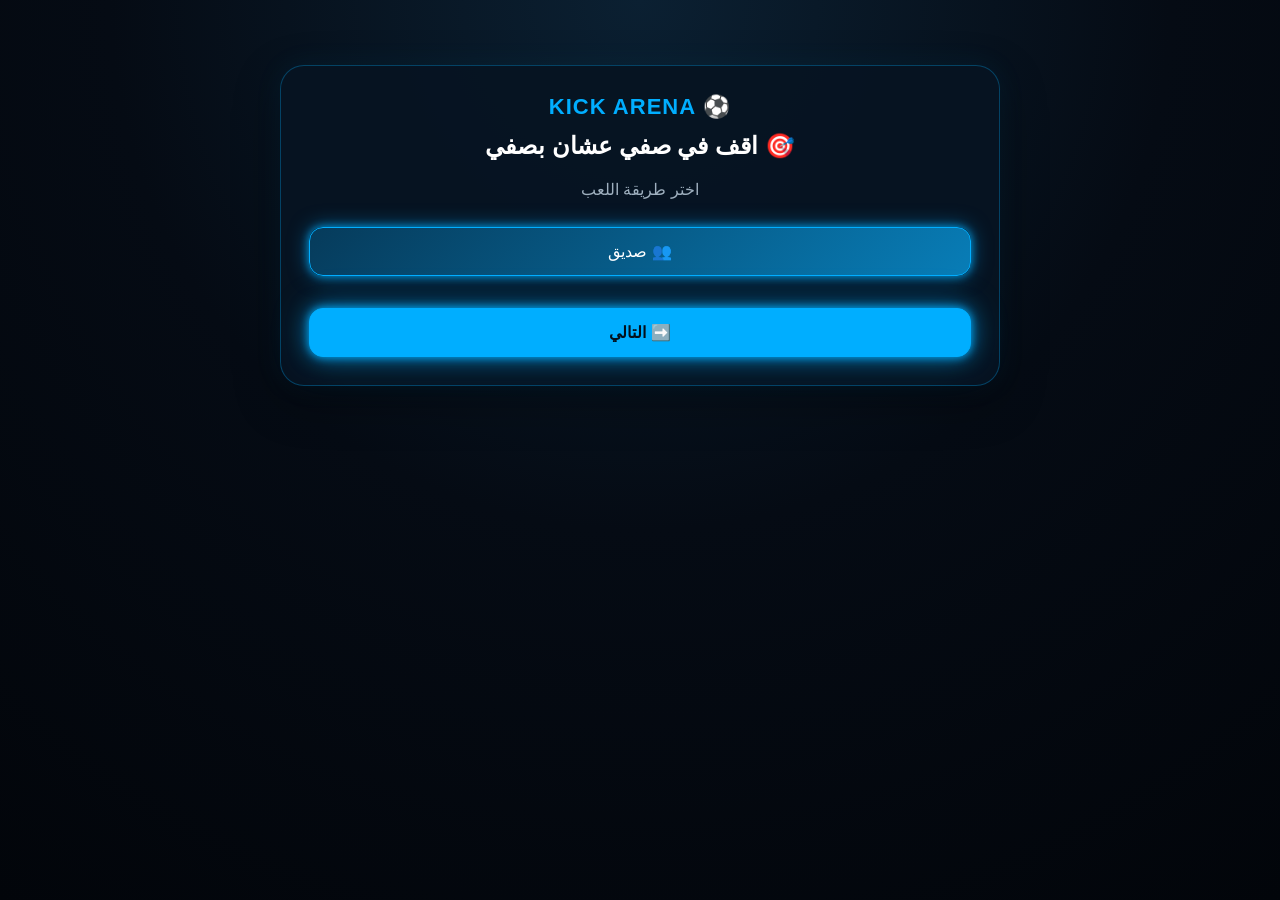
<file: game.html>
<!DOCTYPE html>
<html lang="ar" dir="rtl">

<head>

    <meta charset="UTF-8">

    <meta
        name="viewport"
        content="width=device-width, initial-scale=1.0">

    <title>🎯 اقف في صفي عشان بصفي</title>

    <link
        rel="stylesheet"
        href="game.css">

</head>

<body>

<main class="game-page">


    <!-- =========================================
         اختيار طريقة اللعب
    ========================================== -->

    <section
        id="modeScreen"
        class="screen">

        <div class="setup-box">

            <div class="game-logo">
                ⚽ KICK ARENA
            </div>

            <h1>
                🎯 اقف في صفي عشان بصفي
            </h1>

            <p class="setup-text">
                اختر طريقة اللعب
            </p>

            <div class="mode-options">

                <button
                    id="friendModeBtn"
                    class="choice-btn active"
                    data-mode="friend"
                    type="button">

                    👥 صديق

                </button>

                <button
                    id="computerModeBtn"
                    class="choice-btn"
                    data-mode="computer"
                    type="button">

                    🤖 كمبيوتر

                </button>

            </div>

            <button
                id="modeNextBtn"
                class="main-btn"
                type="button">

                ➡️ التالي

            </button>

        </div>

    </section>


    <!-- =========================================
         اختيار الصعوبة
    ========================================== -->

    <section
        id="levelScreen"
        class="screen hidden">

        <div class="setup-box">

            <div class="game-logo">
                🎯 KICK ARENA
            </div>

            <h2>
                اختر مستوى اللعبة
            </h2>

            <p class="setup-text">
                عدد اللاعبين على اللوحة
            </p>

            <div class="level-options">

                <button
                    id="easyBtn"
                    class="choice-btn active"
                    data-level="easy"
                    type="button">

                    🟢 سهل

                    <small>
                        12 لاعب
                    </small>

                </button>


                <button
                    id="mediumBtn"
                    class="choice-btn"
                    data-level="medium"
                    type="button">

                    🟡 متوسط

                    <small>
                        20 لاعب
                    </small>

                </button>


                <button
                    id="hardBtn"
                    class="choice-btn"
                    data-level="hard"
                    type="button">

                    🔴 صعب

                    <small>
                        28 لاعب
                    </small>

                </button>

            </div>


            <button
                id="startBtn"
                class="main-btn"
                type="button">

                🎮 ابدأ اللعبة

            </button>


            <button
                id="selectionBackBtn"
                class="back-btn"
                type="button">

                ↩ رجوع

            </button>

        </div>

    </section>


    <!-- =========================================
         اختيار اللاعب السري
    ========================================== -->

    <section
        id="selectionScreen"
        class="screen hidden">

        <div class="setup-box">

            <div class="game-logo">
                🔒 اللاعب السري
            </div>

            <h2 id="selectionTitle">
                اختيار اللاعب السري
            </h2>

            <p
                id="selectionTurn"
                class="setup-text">

                دور اللاعب 1

            </p>

            <p class="setup-text">
                اختر لاعبًا واحدًا ليكون لاعبك السري
            </p>


            <div
                id="selectionPlayers"
                class="players-grid">
            </div>


            <button
                id="confirmBtn"
                class="main-btn"
                type="button"
                disabled>

                🔒 تأكيد اللاعب السري

            </button>


            <button
                id="selectionBackBtn"
                class="back-btn"
                type="button">

                ↩ رجوع

            </button>

        </div>

    </section>


    <!-- =========================================
         شاشة اللعبة
    ========================================== -->

    <section
        id="gameScreen"
        class="screen hidden">

        <div class="game-top">

            <button
                id="gameBackBtn"
                class="small-btn"
                type="button">

                ↩ خروج

            </button>


            <div class="round-label">
                🎯 اقف في صفي عشان بصفي
            </div>


            <button
                id="newGameBtn"
                class="small-btn"
                type="button">

                🔄 جديد

            </button>

        </div>


        <div class="turn-box">

            دور:

            <strong id="turnText">
                اللاعب 1
            </strong>

        </div>


        <div class="players-info">

            <div class="info-box">

                <span>
                    الدور الحالي
                </span>

                <strong id="yourPlayerText">
                    اللاعب 1
                </strong>

            </div>


            <div class="info-box">

                <span>
                    المستوى
                </span>

                <strong id="levelText">
                    سهل
                </strong>

            </div>


            <div class="info-box">

                <span>
                    أسئلة إضافية
                </span>

                <strong id="extraText">
                    0
                </strong>

            </div>

        </div>


        <p
            id="gameMessage"
            class="hint">

            دور اللاعب 1 - اسأل خصمك شفهيًا ثم علّم اللاعبين المستبعدين.

        </p>


        <div
            id="gameBoard"
            class="players-grid">
        </div>


        <div class="game-actions">

            <button
                id="finishBtn"
                class="action-btn"
                type="button">

                ✅ خلصت

            </button>


            <button
                id="guessBtn"
                class="action-btn primary"
                type="button">

                🎯 خمن اللاعب

            </button>

        </div>

    </section>


    <!-- =========================================
         شاشة التخمين
    ========================================== -->

    <section
        id="guessScreen"
        class="screen hidden">

        <div class="setup-box">

            <div class="game-logo">
                🎯 التخمين
            </div>

            <h2>
                من هو اللاعب السري للخصم؟
            </h2>

            <p class="setup-text">
                اختر اللاعب الذي تعتقد أنه اللاعب السري.
            </p>


            <div
                id="guessPlayers"
                class="players-grid">
            </div>


            <button
                id="guessBackBtn"
                class="back-btn"
                type="button">

                ↩ إلغاء التخمين

            </button>

        </div>

    </section>


    <!-- =========================================
         شاشة النتيجة
    ========================================== -->

    <section
        id="resultScreen"
        class="screen hidden">

        <div class="result-box">

            <div id="resultIcon">
                🏆
            </div>


            <h1 id="resultTitle">
                مبروك!
            </h1>


            <p id="resultText">
                انتهت المباراة
            </p>


            <!-- مهم: ID مختلف عن زر الجديد الموجود داخل اللعبة -->

            <button
                id="resultNewGameBtn"
                class="main-btn"
                type="button">

                🔄 العب مرة أخرى

            </button>


            <button
                id="resultHomeBtn"
                class="back-btn"
                type="button">

                🏠 الرئيسية

            </button>

        </div>

    </section>

</main>


<!-- =========================================
     ملفات JavaScript
========================================== -->

<script src="players-data.js"></script>
<script src="players.js"></script>
<script src="game.js"></script>
</body>

</html>
<script src="players.js"></script>
<script>
    window.addEventListener("playersLoaded", function () {
        console.log("✅ players.js انتهى وتحميل اللاعبين جاهز");
    });
</script>
<script src="game.js"></script>
</file>
<file: game.css>
*{
    box-sizing:border-box;
    -webkit-tap-highlight-color:transparent;
}

html,body{
    margin:0;
    padding:0;
    min-height:100%;
    font-family:Arial,Tahoma,sans-serif;
    background:#040a12;
    color:#fff;
}

body{
    min-height:100vh;
    background:radial-gradient(
        circle at top,
        #0b2032 0%,
        #050b14 48%,
        #02050a 100%
    );
}

button{
    font:inherit;
    cursor:pointer;
}

.hidden{
    display:none!important;
}

.game-page{
    width:min(1100px,94%);
    margin:auto;
    padding:25px 0 50px;
}

.screen{
    width:100%;
}

/* ================================
   الصناديق
================================ */

.setup-box,
.result-box{
    width:min(720px,100%);
    margin:40px auto;
    padding:28px;
    background:rgba(7,20,34,.92);
    border:1px solid rgba(0,174,255,.3);
    border-radius:24px;
    box-shadow:
        0 15px 45px rgba(0,0,0,.35),
        0 0 28px rgba(0,174,255,.08);
    text-align:center;
}

.game-logo{
    color:#00aeff;
    font-size:22px;
    font-weight:900;
    letter-spacing:1px;
}

h1,
h2{
    margin:12px 0;
}

.setup-text,
.hint{
    color:#9fb0bf;
    line-height:1.8;
}

/* ================================
   الاختيارات
================================ */

.mode-options,
.level-options{
    display:grid;
    gap:12px;
    margin:22px 0;
}

/* ================================
   الأزرار
================================ */

.choice-btn,
.main-btn,
.back-btn,
.small-btn,
.action-btn{
    border-radius:14px;
    padding:14px 18px;
    border:1px solid rgba(0,174,255,.35);
    color:#fff;
    background:#091827;

    transition:
        transform .2s ease,
        border-color .2s ease,
        box-shadow .2s ease,
        background .2s ease;
}

/* إضاءة الأزرار */

.choice-btn:hover,
.main-btn:hover,
.back-btn:hover,
.small-btn:hover,
.action-btn:hover{
    transform:translateY(-2px);
    border-color:#00aeff;

    box-shadow:
        0 0 7px rgba(0,174,255,.8),
        0 0 16px rgba(0,174,255,.55),
        0 0 30px rgba(0,174,255,.25);
}

.choice-btn:active,
.main-btn:active,
.back-btn:active,
.small-btn:active,
.action-btn:active{
    transform:scale(.98);

    box-shadow:
        0 0 6px rgba(0,174,255,.9),
        0 0 18px rgba(0,174,255,.55);
}

/* ================================
   الزر المختار
================================ */

.choice-btn.active{
    background:linear-gradient(
        135deg,
        #063b5b,
        #087db7
    );

    border-color:#00aeff;

    box-shadow:
        0 0 8px rgba(0,174,255,.8),
        0 0 20px rgba(0,174,255,.5);
}

/* ================================
   زر البداية
================================ */

.main-btn{
    width:100%;
    margin-top:10px;

    background:#00aeff;
    color:#03101b;

    font-weight:900;
    border-color:#00aeff;

    box-shadow:
        0 0 8px rgba(0,174,255,.9),
        0 0 20px rgba(0,174,255,.6),
        0 0 38px rgba(0,174,255,.3);
}

.main-btn:hover{
    background:#19b9ff;

    box-shadow:
        0 0 10px rgba(0,174,255,1),
        0 0 25px rgba(0,174,255,.8),
        0 0 45px rgba(0,174,255,.4);
}

/* ================================
   زر الرجوع
================================ */

.back-btn{
    width:100%;
    margin-top:10px;
    background:transparent;
}

/* ================================
   أعلى اللعبة
================================ */

.game-top{
    display:flex;
    align-items:center;
    justify-content:space-between;
    gap:12px;
    margin-bottom:18px;
}

.small-btn{
    background:#071523;
    padding:10px 14px;
}

.round-label{
    font-weight:900;
    color:#00aeff;
}

/* ================================
   الدور
================================ */

.turn-box{
    padding:14px;
    border-radius:15px;
    text-align:center;

    background:rgba(0,174,255,.08);
    border:1px solid rgba(0,174,255,.2);

    margin:15px 0;
    font-weight:800;
}

/* ================================
   معلومات اللاعبين
================================ */

.players-info{
    display:grid;
    grid-template-columns:repeat(3,1fr);
    gap:12px;
    margin-bottom:15px;
}

.info-box{
    background:rgba(7,20,34,.9);
    border:1px solid rgba(0,174,255,.18);
    border-radius:15px;
    padding:12px;
    text-align:center;
}

.info-box span{
    display:block;
    color:#8497a8;
    font-size:13px;
}

.info-box strong{
    display:block;
    margin-top:5px;
    color:#fff;
}

/* ================================
   لوحة اللاعبين
================================ */

.players-grid,
#selectionPlayers,
#gameBoard,
#guessPlayers{
    width:100%;

    display:grid;

    grid-template-columns:
        repeat(4,minmax(0,1fr));

    gap:22px;

    margin:0 auto;
}

/* ================================
   كروت اللاعبين
================================ */

.player-card{
    position:relative;
    overflow:hidden;
    min-width:0;

    padding:0 0 10px;

    background:
        linear-gradient(
            145deg,
            #0a1b2c,
            #07111d
        );

    border:1px solid rgba(0,174,255,.3);
    border-radius:17px;

    color:#fff;
    text-align:center;

    box-shadow:
        0 8px 25px rgba(0,0,0,.25);

    transition:
        transform .18s ease,
        border-color .18s ease,
        box-shadow .18s ease;
}

.player-card:hover{
    transform:translateY(-3px);

    border-color:#00aeff;

    box-shadow:
        0 8px 25px rgba(0,0,0,.35),
        0 0 10px rgba(0,174,255,.5),
        0 0 22px rgba(0,174,255,.25);
}

.player-card img{
    display:block;
    width:100%;
    aspect-ratio:4/5;
    object-fit:cover;
    background:#071421;
}

.player-card span{
    display:block;
    padding:9px 5px 2px;

    font-weight:800;
    font-size:14px;
    line-height:1.35;
}

/* ================================
   اللاعب المختار
================================ */

.player-card.selected{
    border-color:#00aeff;

    box-shadow:
        0 0 8px rgba(0,174,255,.8),
        0 0 22px rgba(0,174,255,.5);

    transform:translateY(-3px);
}

/* ================================
   اللاعب المستبعد
================================ */

.player-card.eliminated{
    opacity:.55;
    filter:grayscale(.65);
}

.player-card.eliminated:after{
    content:"❌";

    position:absolute;
    inset:0;

    display:flex;
    align-items:center;
    justify-content:center;

    font-size:64px;

    background:rgba(0,0,0,.28);

    text-shadow:
        0 0 12px #000,
        0 0 20px #ff304f,
        0 0 35px rgba(255,48,79,.7);
}

/* ================================
   أزرار اللعبة
================================ */

.game-actions{
    display:grid;
    grid-template-columns:1fr 1fr;
    gap:14px;
    margin-top:22px;
}

.action-btn{
    font-weight:900;
    background:#0b1827;
}

.action-btn.primary{
    background:#00aeff;
    color:#03101b;
    border-color:#00aeff;

    box-shadow:
        0 0 8px rgba(0,174,255,.9),
        0 0 20px rgba(0,174,255,.55),
        0 0 35px rgba(0,174,255,.25);
}

.action-btn.primary:hover{
    background:#19b9ff;

    box-shadow:
        0 0 10px rgba(0,174,255,1),
        0 0 25px rgba(0,174,255,.8),
        0 0 45px rgba(0,174,255,.4);
}

/* ================================
   زر خلصت
================================ */

#finishBtn{
    border-color:#ff9f1c;

    box-shadow:
        0 0 6px rgba(255,159,28,.65),
        0 0 14px rgba(255,159,28,.35);
}

#finishBtn:hover{
    border-color:#ffb43b;

    box-shadow:
        0 0 8px rgba(255,159,28,.9),
        0 0 20px rgba(255,159,28,.6),
        0 0 35px rgba(255,159,28,.3);
}

/* ================================
   زر خمن اللاعب
================================ */

#guessBtn{
    border-color:#9b5cff;

    box-shadow:
        0 0 6px rgba(155,92,255,.65),
        0 0 15px rgba(155,92,255,.35);
}

#guessBtn:hover{
    border-color:#b47aff;

    box-shadow:
        0 0 8px rgba(155,92,255,.95),
        0 0 20px rgba(155,92,255,.65),
        0 0 38px rgba(155,92,255,.35);
}

/* ================================
   زر التأكيد
================================ */

#confirmBtn{
    box-shadow:
        0 0 7px rgba(0,174,255,.65),
        0 0 16px rgba(0,174,255,.3);
}

#confirmBtn:disabled{
    opacity:.45;
    cursor:not-allowed;
    box-shadow:none;
}

/* ================================
   النتيجة
================================ */

.result-box{
    margin-top:90px;
}

.result-box>div:first-child{
    font-size:60px;
}

.result-box p{
    color:#aebdca;
    font-size:20px;
}

/* ================================
   الموبايل
================================ */

@media(max-width:700px){

    .game-page{
        width:96%;
        padding-top:12px;
    }

    .setup-box,
    .result-box{
        margin-top:18px;
        padding:20px;
    }

    .players-grid,
    #selectionPlayers,
    #gameBoard,
    #guessPlayers{
        grid-template-columns:
            repeat(4,minmax(0,1fr));

        gap:8px;
    }

    .player-card{
        border-radius:10px;
        padding-bottom:5px;
    }

    .player-card span{
        font-size:10px;
        padding:6px 2px;
    }

    .player-card.eliminated:after{
        font-size:36px;
    }

    .players-info{
        gap:6px;
    }

    .info-box{
        padding:9px 4px;
    }

    .info-box span{
        font-size:10px;
    }

    .info-box strong{
        font-size:12px;
    }

    .game-actions{
        gap:8px;
    }

    .action-btn{
        padding:12px 6px;
        font-size:14px;
    }

    .choice-btn,
    .main-btn,
    .back-btn,
    .small-btn{
        padding:12px 10px;
    }
}

/* ================================
   التابلت
================================ */

@media(min-width:701px) and (max-width:1000px){

    .players-grid,
    #selectionPlayers,
    #gameBoard,
    #guessPlayers{
        grid-template-columns:
            repeat(4,minmax(0,1fr));

        gap:14px;
    }
}
</file>
